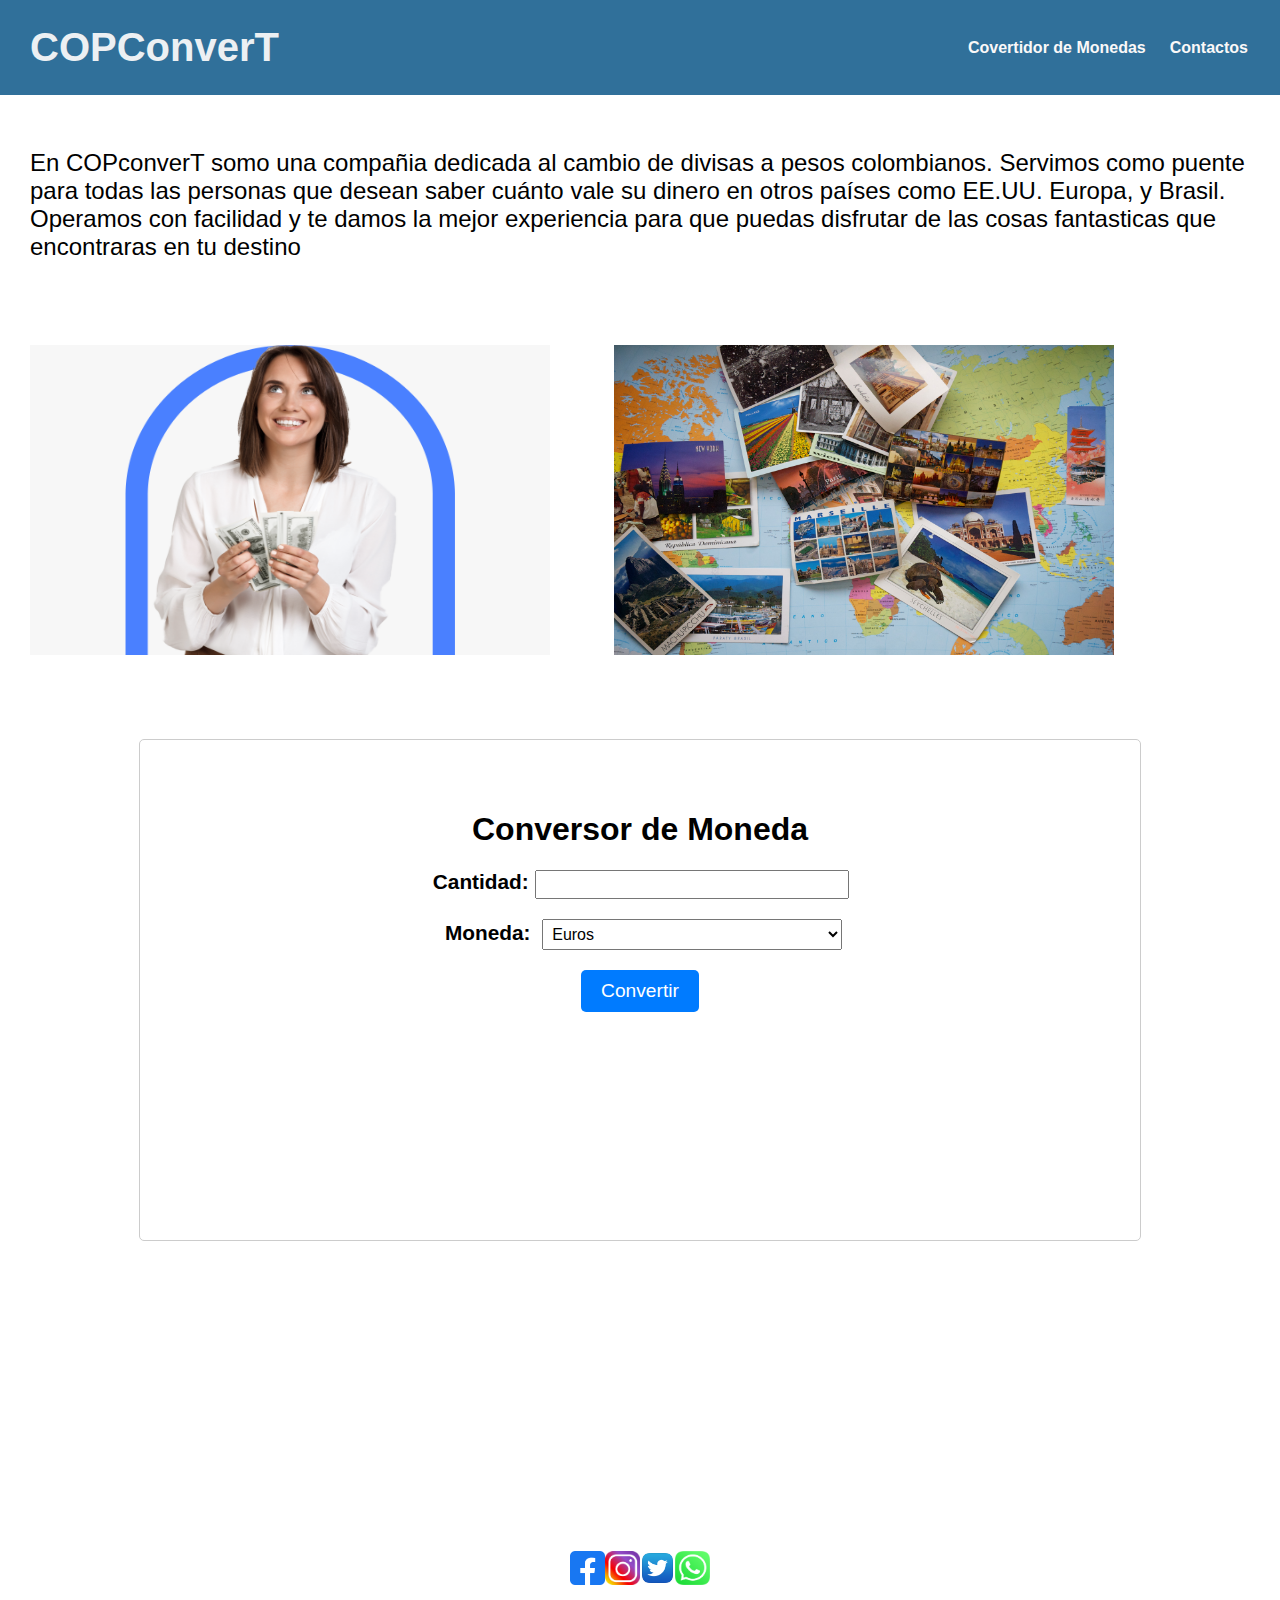
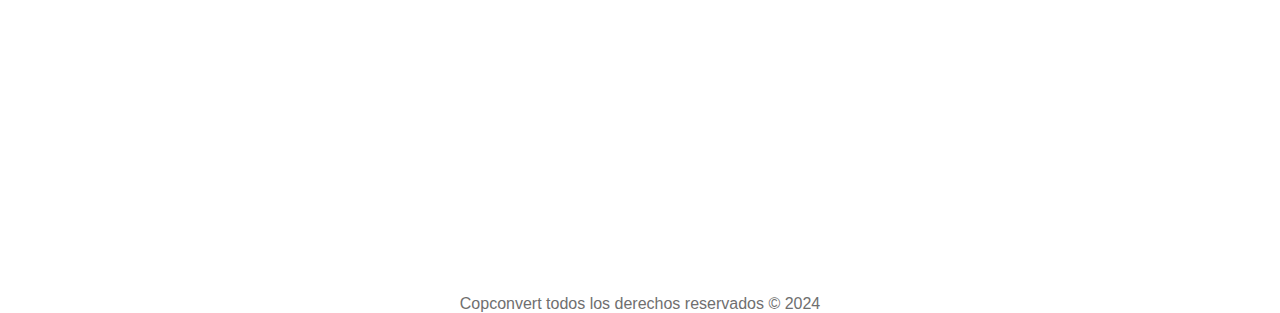
<file: index.html>
<!DOCTYPE html>
<html lang="es">
<head>
    <meta charset="UTF-8">
    <meta name="viewport" content="width=device-width, initial-scale=1.0">
    <title>COPConvert agiliza tu cambio</title>
    <link rel="icon" href="imagenes/rs2.png">
    <link rel="stylesheet" href="conversorModas.css">

</head>
<body>
    <header>
        <div class="container">
            <p class="logo">COPConverT</p>
            <nav>
                <a href="#convertir-monedas">Covertidor de Monedas</a>
                <a href="#redes-sociales">Contactos</a>
            </nav>
        </div>
      </header>  

      <div class="texto1">
        <p>En COPconverT somo una compañia dedicada al cambio de divisas a pesos colombianos. Servimos como puente para todas las personas que desean saber cuánto vale su dinero en otros países como EE.UU. Europa, y Brasil.
             Operamos con facilidad y te damos la mejor experiencia para que puedas disfrutar de las cosas fantasticas que encontraras en tu destino</p>
             <img src="imagenes/ESPpng.png" alt="imagen" class="tamaño-imagen">
             <img src="imagenes/vv.jpg" alt="imagen" class="tamaño-imagen2">
      </div>
   
    <section id="convertir-monedas"></section>
      <div class="container2">
        <h1>Conversor de Moneda</h1>
        <div class="grupo-entrada">
            <label for="amount">Cantidad:</label>
            <input type="number" id="amount" min="0" step="0.01">
        </div>
    

        <div class="grupo-entrada"> 
            <label for="currency">Moneda:</label>
            <select id="currency">
                <option value="EU">Euros</option>
                <option value="USD">Dólares</option>
                <option value="BR">Reales Brasileños</option>
            </select>
        </div>
        <button onclick="convertCurrency()">Convertir</button>
        <div id="result"></div>
    </div>
    <script src="Script.js"></script>

    <section id="redes-sociales"></section>
    <div class="social-media-icons">
          <img src="imagenes/facebook.png" alt="Facebook">
          <img src="imagenes/instagram.png" alt="Instagram">
          <img src="imagenes/Twitter.png" alt="Twitter">
          <img src="imagenes/whatsapp.png" alt="WhatsApp">
      </div>



<footer>
    <div class="copyright">
  Copconvert todos los derechos reservados &copy; 2024
  </div>
</footer>

<script src="Script.js"></script>
</body>
</html>
</file>
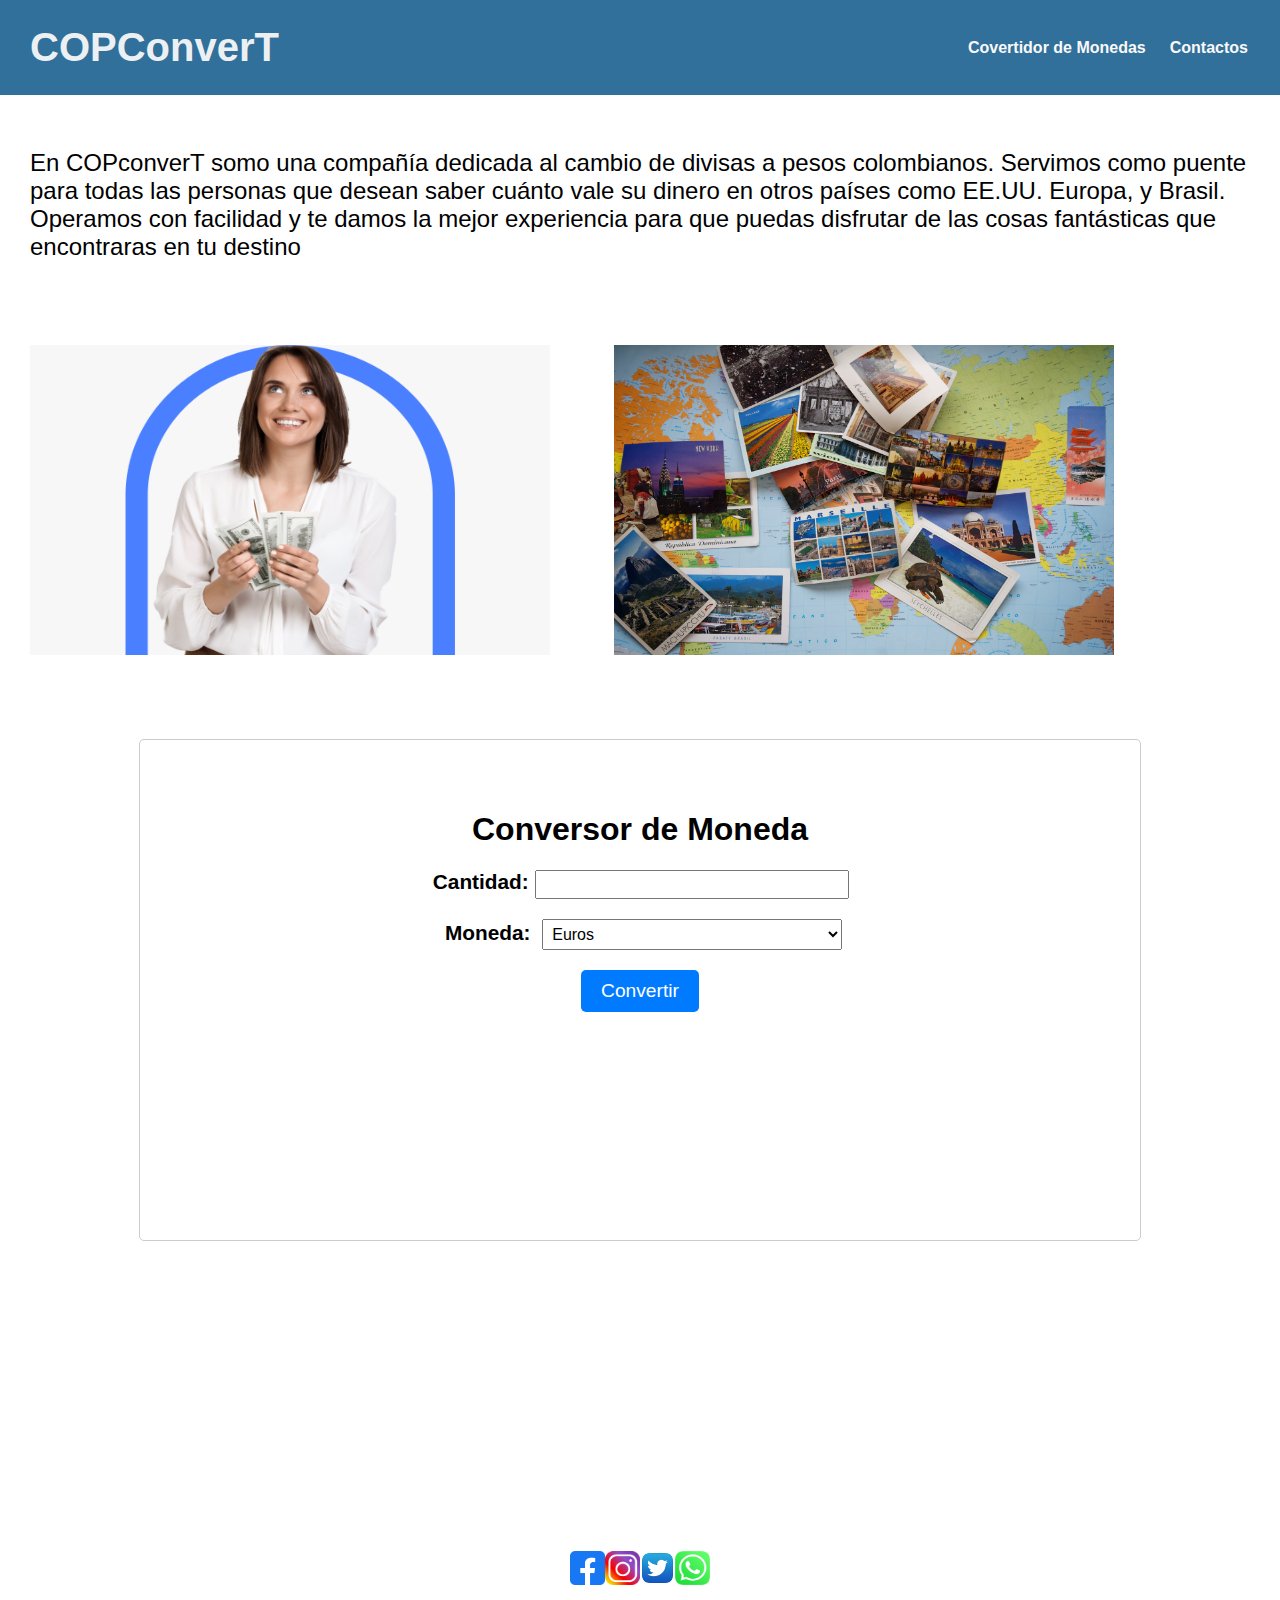
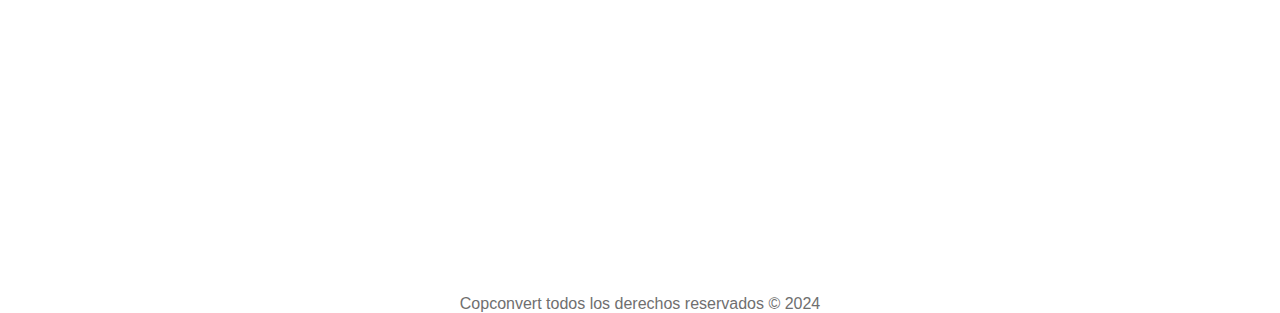
<file: index1.html>
<!DOCTYPE html>
<html lang="es">
<head>
    <meta charset="UTF-8">
    <meta name="viewport" content="width=device-width, initial-scale=1.0">
    <title>COPConvert agiliza tu cambio</title>
    <link rel="icon" href="imagenes/rs2.png">
    <link rel="stylesheet" href="conversorModas.css">

</head>
<body>
    <header>
        <div class="container">
            <p class="logo">COPConverT</p>
            <nav>
                <a href="#convertir-monedas">Covertidor de Monedas</a>
                <a href="#redes-sociales">Contactos</a>
            </nav>
        </div>
      </header>  

      <div class="texto1">
        <p>En COPconverT somo una compañía dedicada al cambio de divisas a pesos colombianos. Servimos como puente para todas las personas que desean saber cuánto vale su dinero en otros países como EE.UU. Europa, y Brasil.
             Operamos con facilidad y te damos la mejor experiencia para que puedas disfrutar de las cosas fantásticas que encontraras en tu destino</p>
             <img src="imagenes/ESPpng.png" alt="imagen" class="tamaño-imagen">
             <img src="imagenes/vv.jpg" alt="imagen" class="tamaño-imagen2">
      </div>
   
    <section id="convertir-monedas"></section>
      <div class="container2">
        <h1>Conversor de Moneda</h1>
        <div class="grupo-entrada">
            <label for="amount">Cantidad:</label>
            <input type="number" id="amount" min="0" step="0.01">
        </div>
    

        <div class="grupo-entrada"> 
            <label for="currency">Moneda:</label>
            <select id="currency">
                <option value="EU">Euros</option>
                <option value="USD">Dólares</option>
                <option value="BR">Reales Brasileños</option>
            </select>
        </div>
        <button onclick="convertCurrency()">Convertir</button>
        <div id="result"></div>
    </div>
    <script src="Script.js"></script>

    <section id="redes-sociales"></section>
    <div class="social-media-icons">
          <img src="imagenes/facebook.png" alt="Facebook">
          <img src="imagenes/instagram.png" alt="Instagram">
          <img src="imagenes/Twitter.png" alt="Twitter">
          <img src="imagenes/whatsapp.png" alt="WhatsApp">
      </div>



<footer>
    <div class="copyright">
  Copconvert todos los derechos reservados &copy; 2024
  </div>
</footer>

<script src="Script.js"></script>
</body>
</html>
</file>
<file: conversorModas.css>
body {
    font-family:  'Roboto' , sans-serif;
    margin: 0;  
}

.container{
    max-width: 1400px;
    margin: auto;
    
}

header{
    background-color: rgb(48, 112, 154); 
}

header .logo{
    margin: 0;
    padding: 25px 30px;
    font-weight: bold;
    color: rgb(236, 240, 243);
    font-size: 2.5em;

}

header .container{
    display: flex;
    flex-direction: column;
    align-items: center;
    
    }

    header nav{
        display: flex;
        flex-direction: column;
        text-align: center;
        padding-bottom: 25px;
    
    }
    
    header a{
       padding: 5px 12px;
       text-decoration: none;
       font-weight: bold;
       color: rgb(250, 248, 248);
    
    }
    
    header a:hover{
        color: rgb(3, 4, 5);
    
    }

    @media (min-width:720px){
        header .container{
            flex-direction: row;
            justify-content: space-between;
        }

        header nav{
            flex-direction: row;
            padding-bottom: 0;
            padding-right: 20px;
        }
    }

    .texto1 p{
       font-size: 1.5em; 
       padding: 30px;
        
    }

    .tamaño-imagen{
        padding: 30px;
        width: 520px;
        height: 310px;
    }
    
    .tamaño-imagen2{
        padding: 30px;
        width: 500px;
        height: 310px;
     
    }

    .container2 {
        text-align: center;
        max-width: 900px;
        height: 400px;
        margin: 50px auto;
        padding: 50px;
        border: 1px solid #ccc;
        border-radius: 5px;
    }
    
    .grupo-entrada { 
        margin-bottom: 20px;
    }
    
    .grupo-entrada label { 
        display: inline-block;
        width: 100px;
        font-weight: bold;
        font-size: 1.3em;
    }
    
    .grupo-entrada input, .grupo-entrada select { 
        width: 300px;
        padding: 5px;
    }
    
    button {
        padding: 10px 20px;
        background-color: #007bff;
        color: #fff;
        border: none;
        border-radius: 5px;
        cursor: pointer;
        font-size: 1.2em;
    }
    
    button:hover {
        background-color: #0056b3;
    }

    #currency{
        font-size: 1.0em;
    }

    #result{
        padding: 25px;
        text-align: center;
    }

    .social-media-icons {
        padding: 260px;
        display: flex;
        justify-content: center;
        align-items: center;
        margin: 50px auto;
      }
      
      .social-media-icons a {
        margin: 0 10px;
      }
      
      .social-media-icons img {
        width: 35px;
        height: 34px;
      }

   
    
    

.copyright{
    text-align: center;
    font-size: 1.0em;
    color: #6f6f6f;
}
</file>
